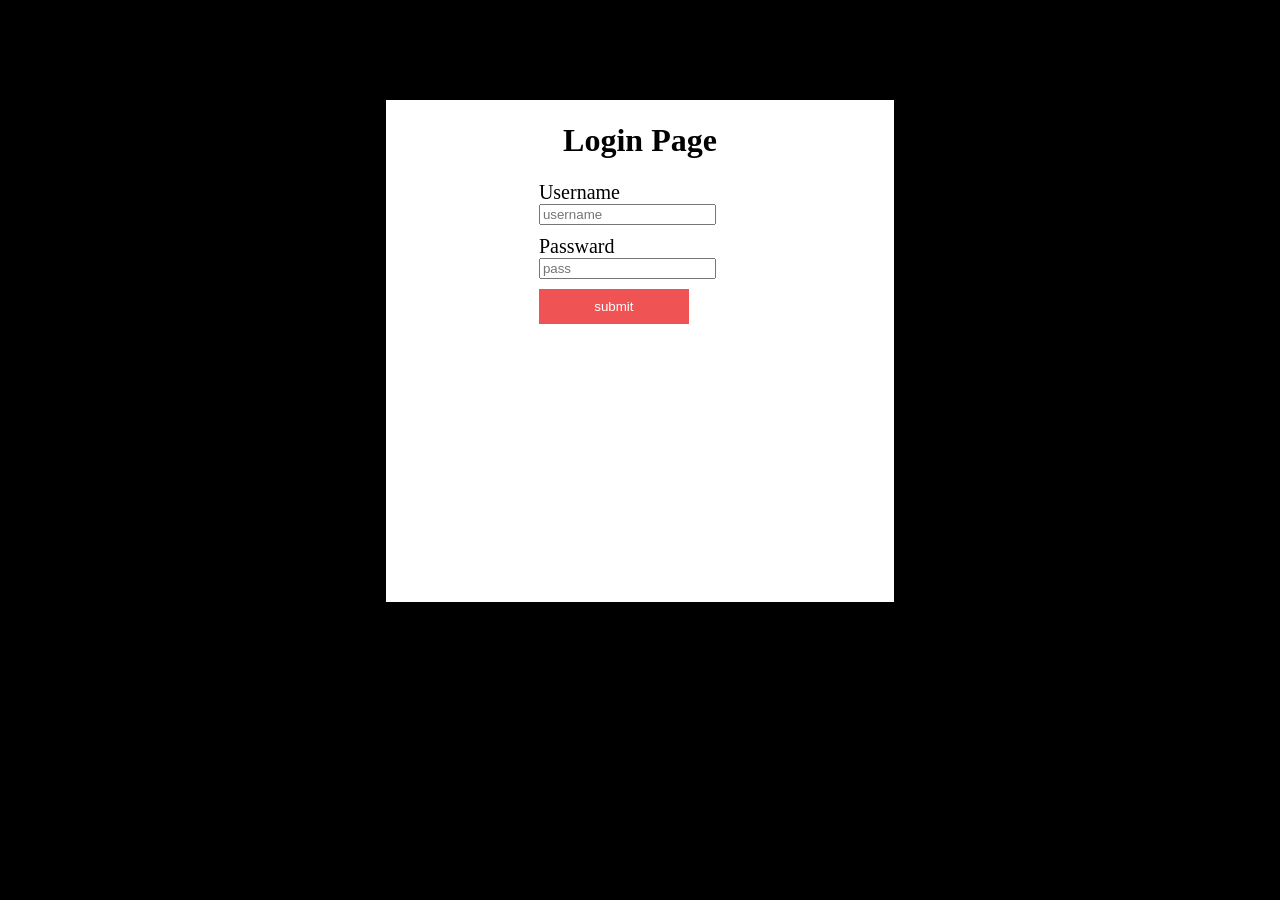
<file: login.html>
<!DOCTYPE html>
<html lang="en">
  <head>
    <meta charset="UTF-8" />
    <meta http-equiv="X-UA-Compatible" content="IE=edge" />
    <meta name="viewport" content="width=device-width, initial-scale=1.0" />
    <title>Document</title>
    <link rel="stylesheet" href="home.css" />
  </head>

  <body>
    <div id="main">
      <h1>Login Page</h1>
      <form action="" onsubmit="login(event)">
        <label for="">Username</label> <br />
        <input type="text" id="username_login" placeholder="username" /> <br />
        <label for="">Passward</label> <br />
        <input type="text" id="passward_login" placeholder="pass" /> <br />
        <input type="submit" value="submit" />
      </form>
    </div>
  </body>
</html>
<script>
  // <!-- <script>
  // async function Register(e) {
  //   try {
  //     e.preventDefault();
  //     var register_data = {
  //       name: document.getElementById("name").value,
  //       email: document.getElementById("email").value,
  //       password: document.getElementById("password").value,
  //       username: document.getElementById("username").value,
  //       mobile: document.getElementById("mobile").value,
  //       description: document.getElementById("description").value,
  //     };

  //     register_data = JSON.stringify(register_data);
  //     console.log("register_data", register_data);
  //   } catch (e) {
  //     console.log("e", e);
  //   }

  //   let reg_api = `https://masai-api-mocker.herokuapp.com/auth/register`;

  //   let response = await fetch(reg_api, {
  //     method: "POST",

  //     body: register_data,

  //     headers: {
  //       "Content-Type": "application/json",
  //     },
  //   });

  //   let data = await response.json();
  //   console.log("data:", data);
  // } -->

  async function login(e) {
    try {
      e.preventDefault();

      let login_data = {
        username: document.getElementById("username-login").value,
        password: document.getElementById("password-login").value,
      };

      login_data = JSON.stringify(login_data);

      let login_url = `https://masai-api-mocker.herokuapp.com/auth/login`;

      let response = await fetch(login_url, {
        method: "POST",

        body: login_data,

        headers: {
          "Content-Type": "application/json",
        },
      });

      let data = await response.json();
      console.log("data", data);

      let username = document.getElementById("username-login").value;

      getUser(username, data.token);
      youtube();
    } catch (err) {
      console.log(err);
      alert("Invalid-details");
    }
  }

  async function getUser(username, token) {
    let api = `https://masai-api-mocker.herokuapp.com/user/${username}`;

    let response = await fetch(api, {
      headers: {
        "Content-Type": "application/json",
        Authorization: `Bearer ${token}`,
      },
    });

    let data = await response.json();
    console.log("data", data);
  }
  function youtube() {
    window.location.href = "youtube.html";
  }
</script>
</file>
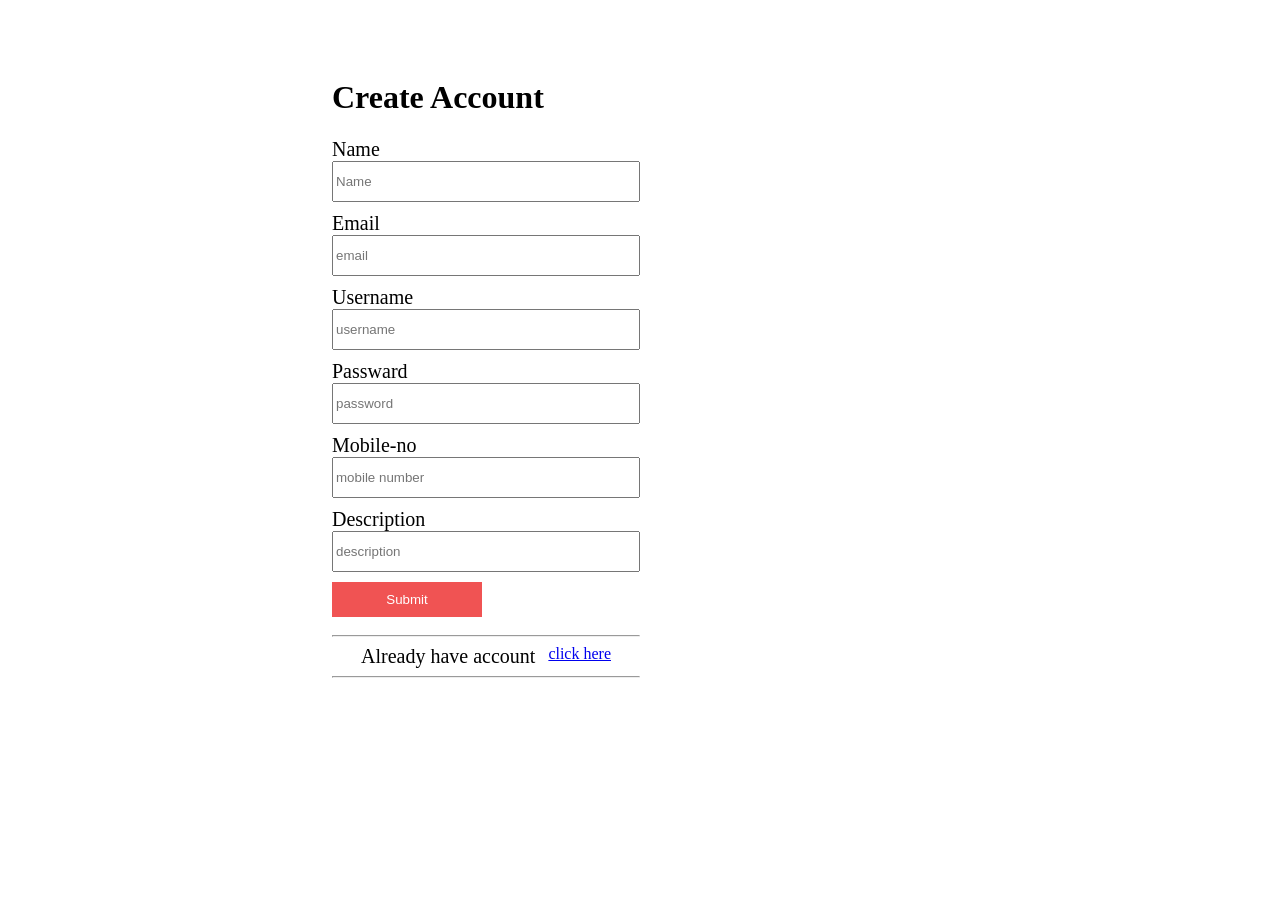
<file: sign.html>
<!DOCTYPE html>
<html lang="en">
  <head>
    <title>signup</title>
  </head>

  <style>
    input {
      margin-bottom: 10px;
      height: 35px;
      width: 300px;
    }
    #main {
      margin-top: 50px;
      align-items: center;
    }
    label {
      font-size: 20px;
    }
    #cont {
      display: flex;
      justify-content: center;
    }
    input[type="submit"] {
      background-color: #f05353;
      border: none;
      color: white;
      width: 150px;
      height: 35px;
    }
    input[type="submit"]:hover {
      cursor: pointer;
      font-size: 15px;
    }

    #form2 {
      visibility: hidden;
    }
    #log {
      display: flex;
      margin: auto;
      justify-content: space-between;
      width: 250px;
    }
  </style>
  <body>
    <div id="cont">
      <div id="main">
        <form action="" id="myform" onsubmit="Register(event)">
          <h1>Create Account</h1>
          <label>Name</label> <br />
          <input type="text" id="name" placeholder="Name" /> <br />
          <label for="">Email</label> <br />
          <input type="email" id="email" placeholder="email" /> <br />
          <label for="">Username</label> <br />
          <input type="text" id="username" placeholder="username" /> <br />
          <label for="">Passward</label> <br />
          <input type="password" id="password" placeholder="password" /> <br />
          <label for="">Mobile-no</label> <br />
          <input type="number" id="mobile" placeholder="mobile number" /> <br />
          <label for=""> Description</label> <br />
          <input type="text" id="description" placeholder="description" />
          <br />
          <input type="submit" />
          <hr />
          <div id="log">
            <div><label> Already have account</label></div>
            <div><a href="login.html">click here</a></div>
          </div>
          <hr />
        </form>
      </div>

      <div id="main">
        <form id="form2" onsubmit="login(event)">
          <h1>Login Page</h1>
          <label for="">Username</label> <br />

          <input type="text" id="username-login" placeholder="username" />
          <br />
          <label for="">Passward</label> <br />

          <input type="password" id="password-login" placeholder="password" />
          <br />
          <hr />
          <input type="submit" />
          <!-- <hr /> -->
        </form>
      </div>
    </div>
  </body>
</html>

<script>
  async function Register(e) {
    try {
      e.preventDefault();
      var register_data = {
        name: document.getElementById("name").value,
        email: document.getElementById("email").value,
        password: document.getElementById("password").value,
        username: document.getElementById("username").value,
        mobile: document.getElementById("mobile").value,
        description: document.getElementById("description").value,
      };

      register_data = JSON.stringify(register_data);
      console.log("register_data", register_data);
      white();
    } catch (e) {
      console.log("e", e);
    }

    let reg_api = `https://masai-api-mocker.herokuapp.com/auth/register`;

    let response = await fetch(reg_api, {
      method: "POST",

      body: register_data,

      headers: {
        "Content-Type": "application/json",
      },
    });

    let data = await response.json();
    console.log("data:", data);
  }

  async function login(e) {
    try {
      e.preventDefault();

      let login_data = {
        username: document.getElementById("username-login").value,
        password: document.getElementById("password-login").value,
      };

      login_data = JSON.stringify(login_data);

      let login_url = `https://masai-api-mocker.herokuapp.com/auth/login`;

      let response = await fetch(login_url, {
        method: "POST",

        body: login_data,

        headers: {
          "Content-Type": "application/json",
        },
      });

      let data = await response.json();
      console.log("data", data);

      let username = document.getElementById("username-login").value;

      getUser(username, data.token);
      youtube();
    } catch (err) {
      console.log(err);
      alert("invalid credential");
    }
  }

  async function getUser(username, token) {
    let api = `https://masai-api-mocker.herokuapp.com/user/${username}`;

    let response = await fetch(api, {
      headers: {
        "Content-Type": "application/json",
        Authorization: `Bearer ${token}`,
      },
    });

    let data = await response.json();
    console.log("data", data);
  }
  function youtube() {
    window.location.href = "youtube.html";
  }
  function white() {
    document.getElementById("form2").style.visibility = "visible";
    document.getElementById("myform").style.visibility = "hidden";
  }
</script>
</file>
<file: home.css>
form {
  width: 40%;
  height: 500px;
  margin: auto;
  /* background-color: white; */
}
input {
  margin-bottom: 10px;
}
label {
  font-size: 20px;
  /* color: white */
}
input[type="submit"] {
  background-color: #f05353;
  border: none;
  color: white;
  width: 150px;
  height: 35px;
}
input[type="submit"]:hover {
  cursor: pointer;
  font-size: 15px;
}
body {
  background-color: black;
}
#main {
  border: 1px solid white;
  width: 40%;
  height: 500px;
  background-color: white;
  margin: auto;
  margin-top: 100px;
}
h1 {
  text-align: center;
}
#log {
  display: flex;
  margin: auto;
  /* border: 1px solid teal; */
  /* width: 80%; */
  justify-content: space-between;
  width: 250px;
}
</file>
